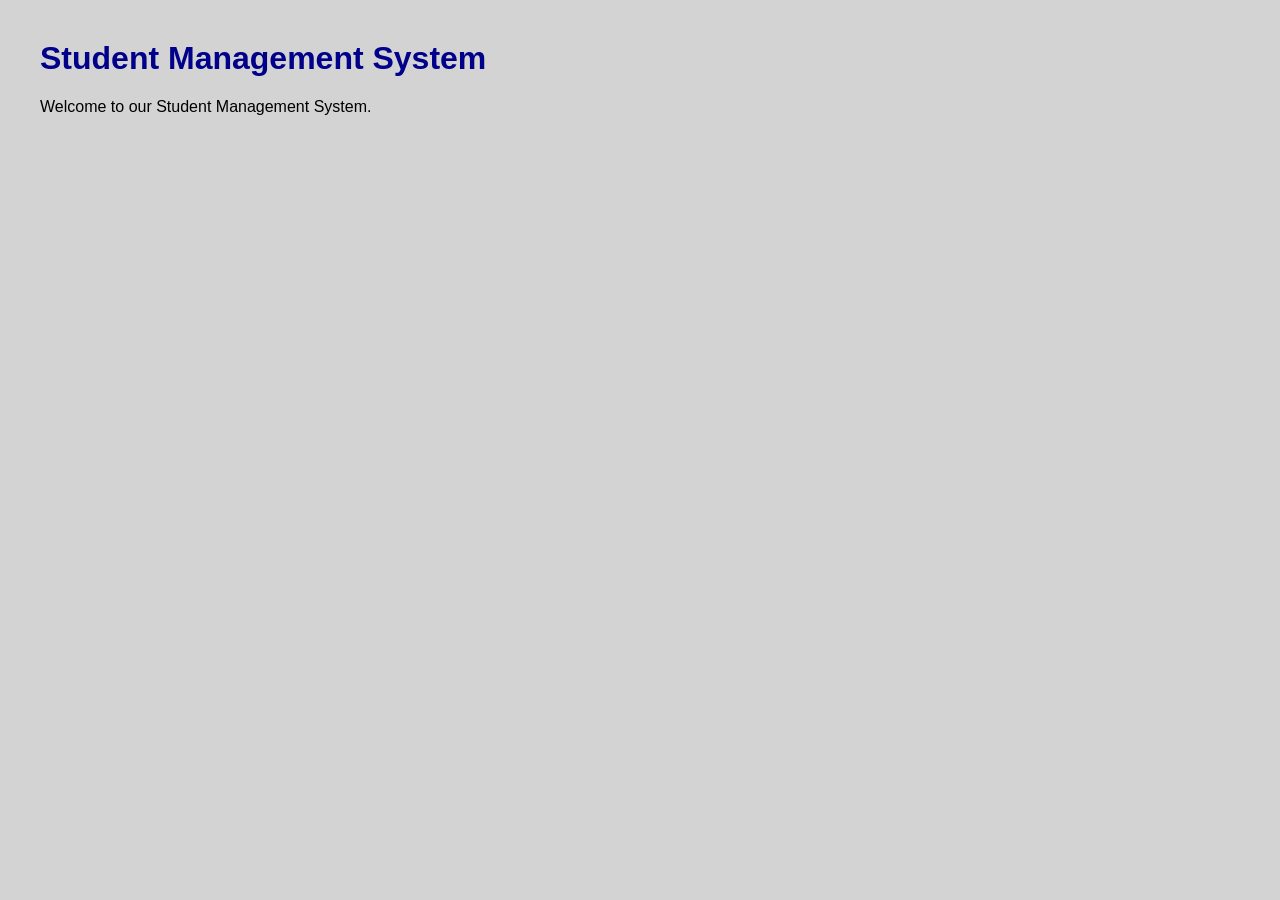
<file: index.html>
<!DOCTYPE html>
<html>
<head>
    <title>Student Management System</title>
    <link rel="stylesheet" href="style.css">
</head>
<body>
    <h1>Student Management System</h1>
    <p>Welcome to our Student Management System.</p>
</body>
</html>
</file>
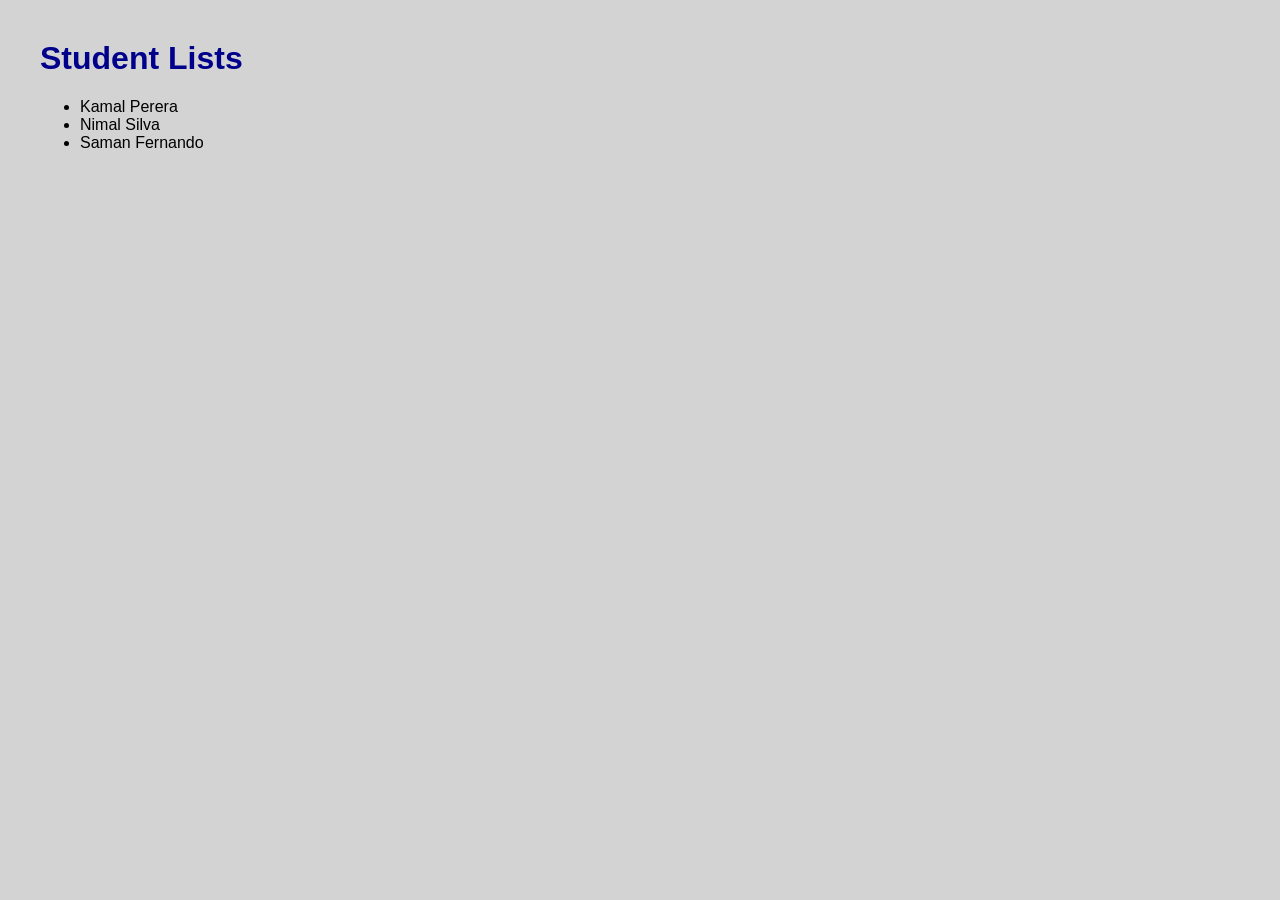
<file: students.html>
<!DOCTYPE html>
<html>
<head>
    <title>Students</title>
    <link rel="stylesheet" href="style.css">
</head>
<body>
    <h1>Student Lists</h1>

    <ul>
        <li>Kamal Perera</li>
        <li>Nimal Silva</li>
        <li>Saman Fernando</li>
    </ul>
</body>
</html>
</file>
<file: style.css>
body {
    font-family: Arial, sans-serif;
    margin: 40px;
    background-color: lightgray;
}

h1 {
    color: darkblue;
}
</file>
